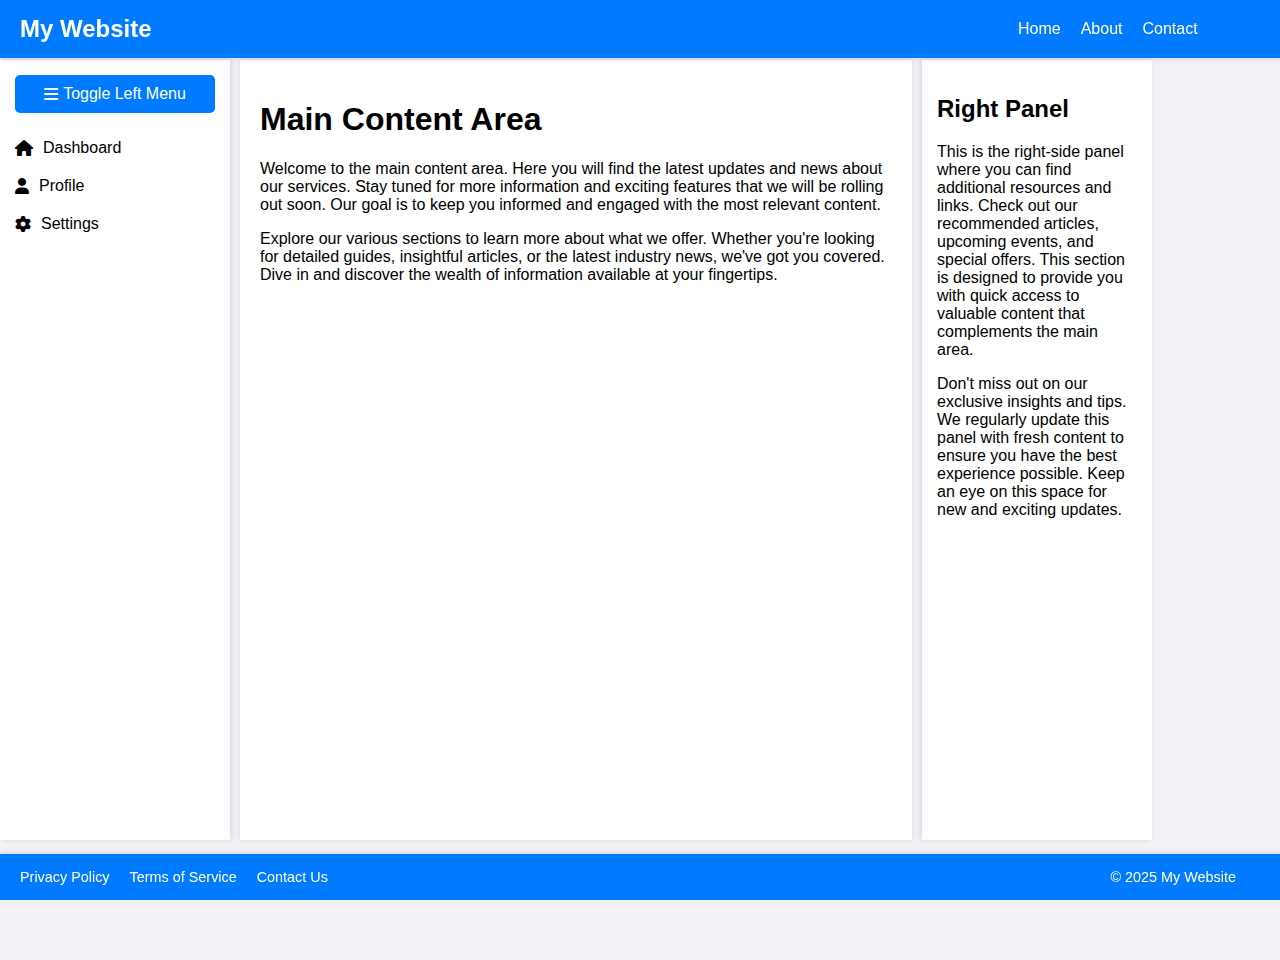
<file: frontend/index.html>
<!DOCTYPE html>
<html lang="en">
<head>
    <meta charset="UTF-8">
    <meta name="viewport" content="width=device-width, initial-scale=1.0">
    <title>Responsive Webpage</title>
    <link rel="stylesheet" href="assets/style.css">
    <link rel="stylesheet" href="https://cdnjs.cloudflare.com/ajax/libs/font-awesome/6.0.0-beta3/css/all.min.css">
</head>
<body>
    <div class="navbar">
        <div class="logo">My Website</div>
        <div class="nav-links">
            <a href="#home">Home</a>
            <a href="#about">About</a>
            <a href="#contact">Contact</a>
        </div>
    </div>
    <div class="container">
        <div class="left-menu" id="leftMenu">
            <div class="toggle-button" onclick="toggleMenu()">
                <i class="fas fa-bars"></i><span>Toggle Left Menu</span>
            </div>
            <ul>
                <li><i class="fas fa-home"></i><span>Dashboard</span></li>
                <li><i class="fas fa-user"></i><span>Profile</span></li>
                <li><i class="fas fa-cog"></i><span>Settings</span></li>
            </ul>
        </div>
        <div class="main-content">
            <h1>Main Content Area</h1>
            <p>Welcome to the main content area. Here you will find the latest updates and news about our services. Stay tuned for more information and exciting features that we will be rolling out soon. Our goal is to keep you informed and engaged with the most relevant content.</p>
            <p>Explore our various sections to learn more about what we offer. Whether you're looking for detailed guides, insightful articles, or the latest industry news, we've got you covered. Dive in and discover the wealth of information available at your fingertips.</p>
        </div>
        <div class="right-panel">
            <h2>Right Panel</h2>
            <p>This is the right-side panel where you can find additional resources and links. Check out our recommended articles, upcoming events, and special offers. This section is designed to provide you with quick access to valuable content that complements the main area.</p>
            <p>Don't miss out on our exclusive insights and tips. We regularly update this panel with fresh content to ensure you have the best experience possible. Keep an eye on this space for new and exciting updates.</p>
        </div>
    </div>
    <div class="footer">
        <div class="footer-links">
            <a href="#privacy">Privacy Policy</a>
            <a href="#terms">Terms of Service</a>
            <a href="#contact">Contact Us</a>
        </div>
        <div class="footer-text">&copy; 2025 My Website</div>
    </div>
    <script src="assets/script.js"></script>
</body>
</html>
</file>
<file: frontend/assets/style.css>
body,
html {
  margin: 0;
  padding: 0;
  height: 100%;
  font-family: "Segoe UI", Tahoma, Geneva, Verdana, sans-serif;
  background-color: #f0f2f5;
}

.navbar {
  position: fixed;
  top: 0;
  width: 100%;
  background-color: #007bff;
  color: white;
  text-align: center;
  padding: 15px 0;
  z-index: 1000;
  box-shadow: 0 2px 4px rgba(0, 0, 0, 0.1);
  display: flex;
  justify-content: space-between;
  align-items: center;
  padding: 15px 20px;
}

.navbar .logo {
  font-size: 1.5em;
  font-weight: bold;
}

.navbar .nav-links {
  display: flex;
  gap: 20px;
  margin-right: 8vw;
}

.navbar .nav-links a {
  color: white;
  text-decoration: none;
  font-size: 1em;
}

.container {
  display: flex;
  flex-direction: row;
  margin-top: 60px; /* Height of the navbar */
  height: calc(100% - 120px); /* Adjust for navbar and footer */
}

.left-menu {
  width: 200px;
  background-color: #ffffff;
  padding: 15px;
  overflow-y: auto;
  transition: width 0.3s, padding 0.3s;
  box-shadow: 2px 0 5px rgba(0, 0, 0, 0.1);
}

.left-menu.collapsed {
  width: 50px;
  padding: 15px 5px;
}

.main-content {
  flex: 1;
  padding: 20px;
  overflow-y: auto;
  background-color: #ffffff;
  margin: 0 10px;
  box-shadow: 0 0 5px rgba(0, 0, 0, 0.1);
}

.right-panel {
  width: 200px;
  background-color: #ffffff;
  padding: 15px;
  overflow-y: auto;
  box-shadow: -2px 0 5px rgba(0, 0, 0, 0.1);
}

.footer {
  position: fixed;
  bottom: 0;
  width: 100%;
  background-color: #007bff;
  color: white;
  text-align: center;
  padding: 15px 0;
  box-shadow: 0 -2px 4px rgba(0, 0, 0, 0.1);
  display: flex;
  justify-content: space-between;
  align-items: center;
  padding: 15px 20px;
}

.footer .footer-links {
  display: flex;
  gap: 20px;
}

.footer .footer-links a {
  color: white;
  text-decoration: none;
  font-size: 0.9em;
}

.footer .footer-text {
  font-size: 0.9em;
  color: white;
  margin-right: 5vw;
}

.toggle-button {
  cursor: pointer;
  background-color: #007bff;
  color: white;
  padding: 10px;
  text-align: center;
  margin-bottom: 10px;
  border-radius: 5px;
  display: flex;
  align-items: center;
  justify-content: center;
}

.toggle-button i {
  margin-right: 5px;
}

.left-menu.collapsed .toggle-button span {
  display: none;
}

.left-menu.collapsed .toggle-button i {
  margin-right: 0;
}

.left-menu ul {
  list-style: none;
  padding: 0;
}

.left-menu ul li {
  display: flex;
  align-items: center;
  padding: 10px 0;
}

.left-menu ul li i {
  margin-right: 10px;
}

.left-menu.collapsed ul li {
  justify-content: center;
}

.left-menu.collapsed ul li span {
  display: none;
}
</file>
